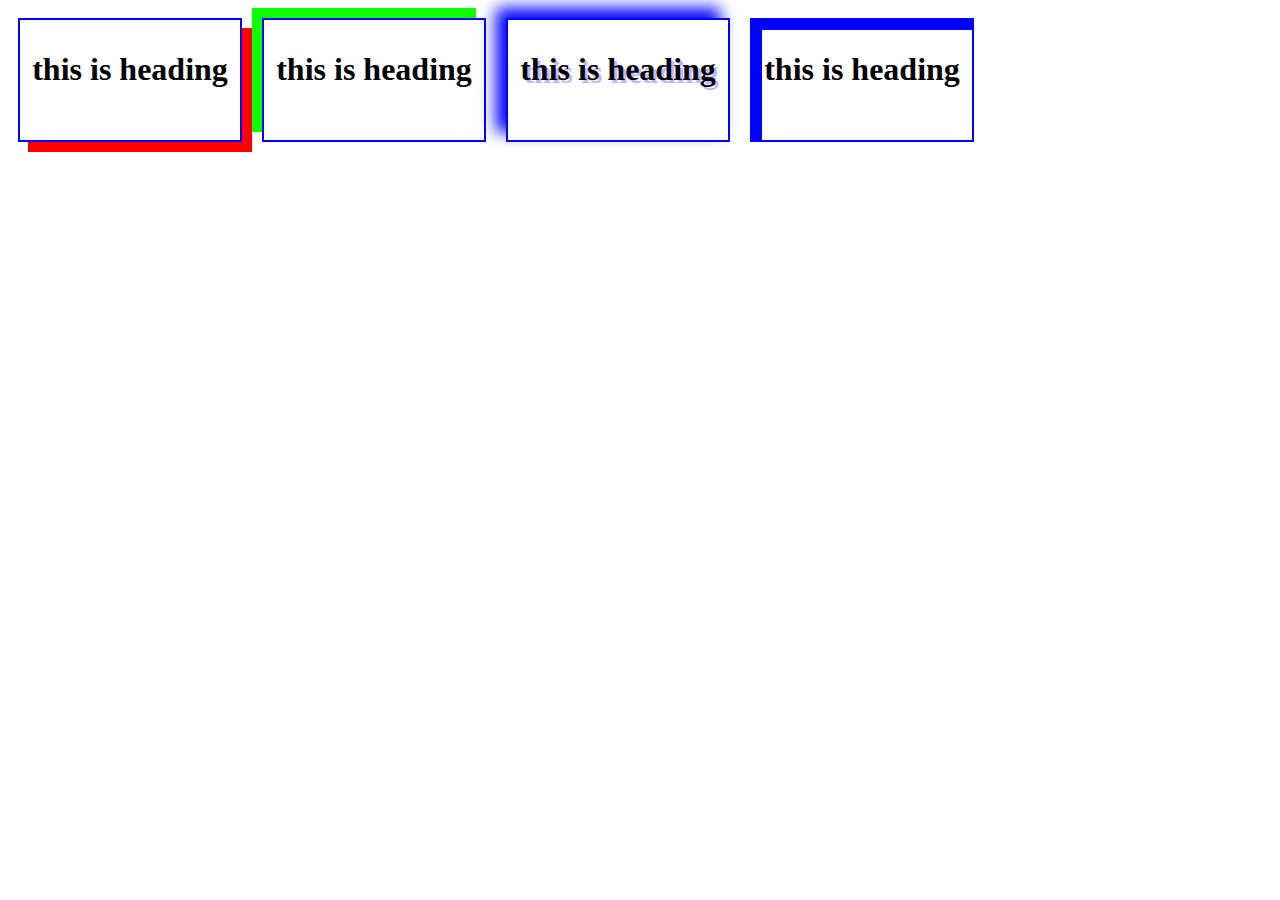
<file: html/css/boxshadow.html>
<!DOCTYPE html>
<html lang="en">
<head>
    <meta charset="UTF-8">
    <meta name="viewport" content="width=device-width, initial-scale=1.0">
    <title>boxshadow</title>
</head>
<style>
    /* globally accessibale */
    :root{
        --primary-color:blue;
        --danger-color:red;
        --maxw:700px;
    }
    .container{
        display: flex;
    }
    .box{
        border: 2px solid var(--primary-color);
        width: 200px;
        height: 100px;
        margin: 10px;
        padding: 10px;
        text-align: center;

    }
    #box1{
        /* x axsis y axsis */
        box-shadow: 10px 10px var(--danger-color);
    }
    #box2{
        box-shadow: -10px -10px rgb(13, 255, 0);
    }
    #box3{
        /* x axsis y axsis  blur radius spread radisus */
        box-shadow: -10px -10px 15px  blue ;
        text-shadow: 3px 3px rgba(34, 0, 255,0.3);
    }
    #box4{
       box-shadow: inset 10px 10px blue;
    }

</style>
<body>
    <div class="container">
        <div class="box" id="box1">
            <h1>this is heading</h1>
        </div>
        
        <div class="box" id="box2">
            <h1>this is heading</h1>
        </div>
        
        <div class="box" id="box3">
            <h1>this is heading</h1>
        </div>
        <div class="box" id="box4">
            <h1>this is heading</h1>
        </div>
        
    </div>
</body>
</html>
</file>
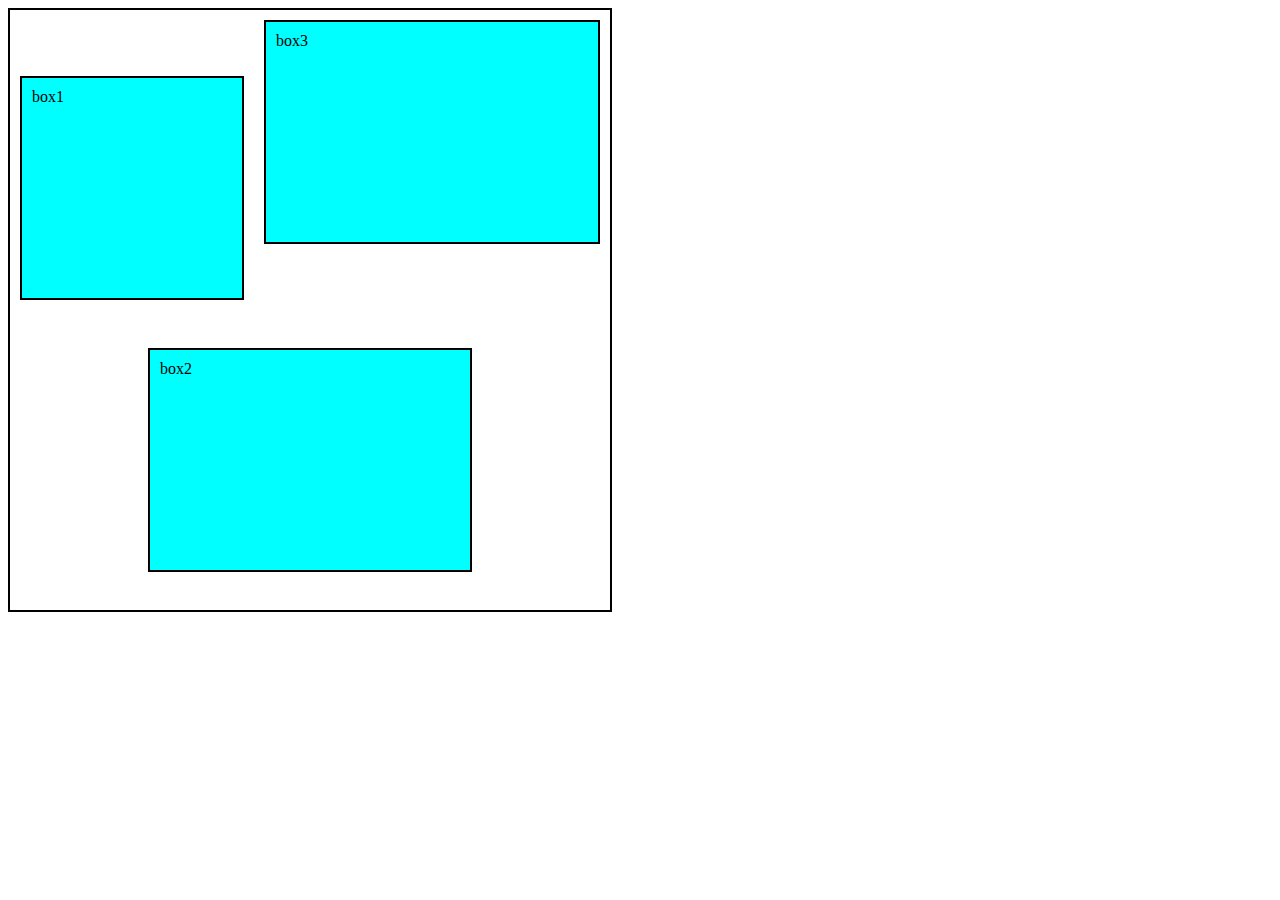
<file: html/css/flexboxp.html>
<!DOCTYPE html>
<html lang="en">
<head>
    <meta charset="UTF-8">
    <meta name="viewport" content="width=device-width, initial-scale=1.0">
    <title>flex box</title>

    <style>
        .container{
            height: 600px;
            width: 600px;
            border: 2px solid black;
            display: flex;
            flex-direction: row;
            flex-wrap: wrap-reverse;
/* flex direction + flex wrap */ 
            flex-flow: row wrap;

        justify-content: center;
        align-items: flex-start;
            
        }
        .item{
            width: 200px;
            height: 200px;
border: 2px solid black;
background-color: aqua;
display: flex;
margin: 10px;
padding: 10px;


        }
        #box-3{
            order: 2;
            flex-grow: 2 ;
            align-self:  flex-start;
           
        }
        #box-2{
            order: 3;
            flex-shrink: 3;
            flex-basis: 300px;
            align-self: center;

           
        }
        #box-1{
            align-self: flex-end;
            
/* flex grow flex shrink flex basis */
            /* flex: 2 2 2; */ 
        }
    </style>
</head>

<body>
    <div class="container">

<div class="item" id="box-1">box1</div>
<div class="item" id="box-2">box2</div>
<div class="item" id="box-3">box3</div>



    </div>
    
</body>
</html>
</file>
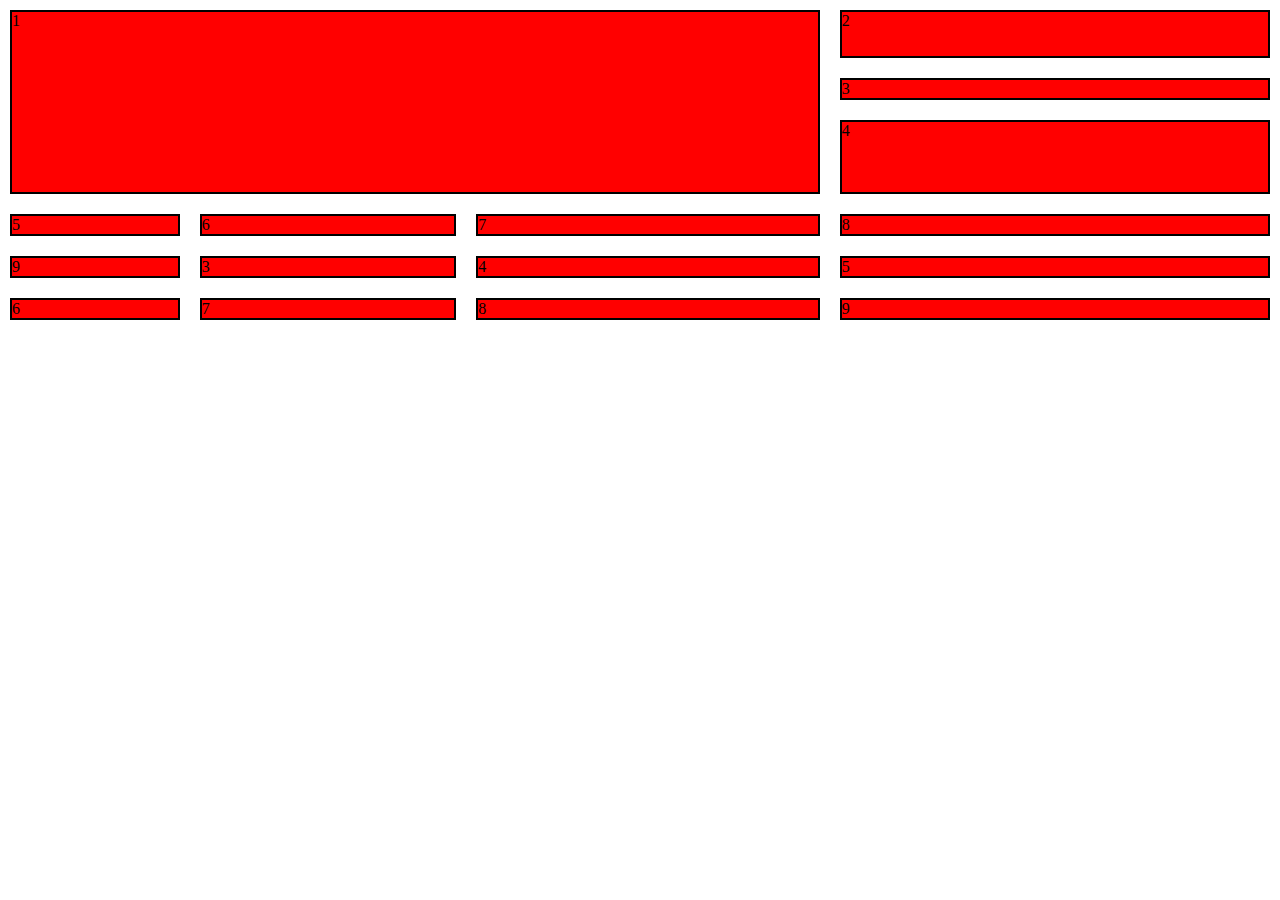
<file: html/css/grid.html>
<!DOCTYPE html>
<html lang="en">
<head>
    <meta charset="UTF-8">
    <meta name="viewport" content="width=device-width, initial-scale=1.0">
    <title>Document</title>
</head>
<style>
    .con{
        display: grid;
       grid-template-rows: 2fr 1fr 3fr;
       /* grid-template-rows: repeat(10,auto); */
       grid-gap: 1rem;
       grid-template-columns: 2fr 3fr 4fr 5fr;
       /* grid-auto-rows: 5fr; */
       /* grid-row-gap: 1rem;
       grid-column-gap: 1rem; */


/* for responsive use of grid  */
       /* grid-template-columns: repeat(autofit,minmax(400px,1fr)); */
       
  
      
     
     
       
    }
    .box{
        border: 2px solid black;
        background-color: red;
        margin: 2px;
    }
    .box:first-child{
        /* to merge columns or rows */
        grid-column: 1 / span 3;
        grid-row: 1 / span 3;
    }
</style>
<body>
    <div class="con">
    <div class="box">1</div>
    <div class="box">2</div>
    <div class="box">3</div>
    <div class="box">4</div>
    <div class="box">5</div>
    <div class="box">6</div>
    <div class="box">7</div>
    <div class="box">8</div>
    <div class="box">9</div>
    <div class="box">3</div>
    <div class="box">4</div>
    <div class="box">5</div>
    <div class="box">6</div>
    <div class="box">7</div>
    <div class="box">8</div>
    <div class="box">9</div>
</div>
</body>
</html>
</file>
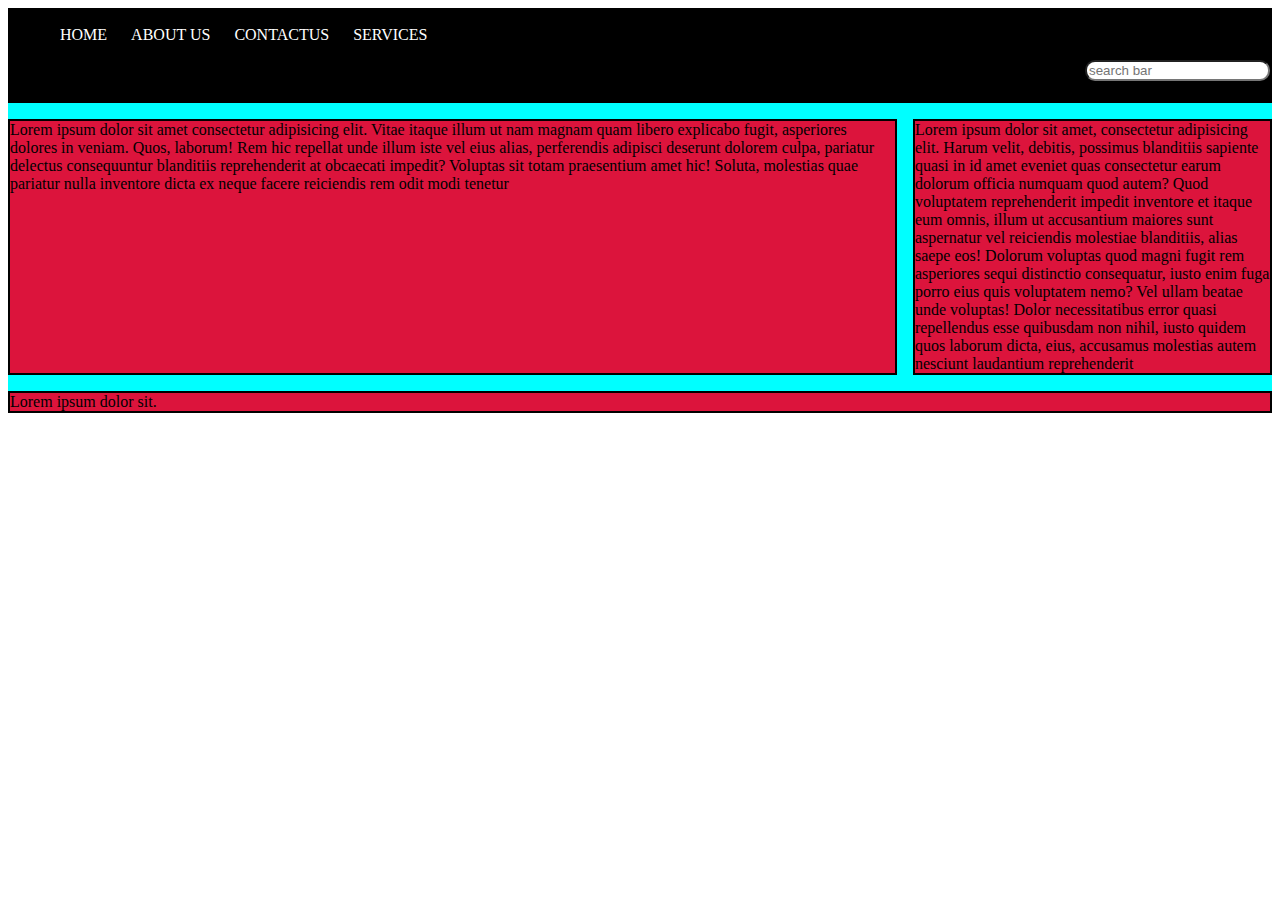
<file: html/css/gridlayout.html>
<!DOCTYPE html>
<html lang="en">
  <head>
    <meta charset="UTF-8" />
    <meta name="viewport" content="width=device-width, initial-scale=1.0" />
    <title>Document</title>
  </head>
  <style>
    /* body{
background-color: black;
    } */
    .container {
      display: grid;
      background-color: aqua;
      grid-gap: 1rem;
      grid-template-areas:
      'navbar navbar navbar navbar' 
      'section section section aside'
      'footer footer footer footer'
      ;
    }
    .item {
      border: 2px solid black;
      background-color: crimson;
    }
    #navbar{
        grid-area: navbar;
        background-color: black;
        
    }
    #section{
        grid-area: section;
    }
    #aside{
        grid-area: aside;
    }
    #footer{
        grid-area: footer;
    }
    li{
        list-style: none;
        text-decoration: none;
        display: inline;
        padding: 10px;
        color: white;
        cursor: pointer;

    }
    input[type='text']{
        float: right;
       margin-bottom: 20px;
       border-radius: 10px;
       
    }
    
  </style>
  <body>
    <div class="container">
      <nav class="item" id="navbar">
        <ul>
            <li>HOME</li>
            <li>ABOUT US</li>
            <li>CONTACTUS</li>
            <li>SERVICES</li>
        </ul>
        <input type="text" placeholder="search bar">
      </nav>
      <section class="item" id="section">
        Lorem ipsum dolor sit amet consectetur adipisicing elit. Vitae itaque
        illum ut nam magnam quam libero explicabo fugit, asperiores dolores in
        veniam. Quos, laborum! Rem hic repellat unde illum iste vel eius alias,
        perferendis adipisci deserunt dolorem culpa, pariatur delectus
        consequuntur blanditiis reprehenderit at obcaecati impedit? Voluptas sit
        totam praesentium amet hic! Soluta, molestias quae pariatur nulla
        inventore dicta ex neque facere reiciendis rem odit modi tenetur
     
      </section>
      <aside class="item" id="aside">
        Lorem ipsum dolor sit amet, consectetur adipisicing elit. Harum velit,
        debitis, possimus blanditiis sapiente quasi in id amet eveniet quas
        consectetur earum dolorum officia numquam quod autem? Quod voluptatem
        reprehenderit impedit inventore et itaque eum omnis, illum ut
        accusantium maiores sunt aspernatur vel reiciendis molestiae blanditiis,
        alias saepe eos! Dolorum voluptas quod magni fugit rem asperiores sequi
        distinctio consequatur, iusto enim fuga porro eius quis voluptatem nemo?
        Vel ullam beatae unde voluptas! Dolor necessitatibus error quasi
        repellendus esse quibusdam non nihil, iusto quidem quos laborum dicta,
        eius, accusamus molestias autem nesciunt laudantium reprehenderit
       
      </aside>
      <footer class="item" id="footer">Lorem ipsum dolor sit.</footer>
    </div>
  </body>
</html>
</file>
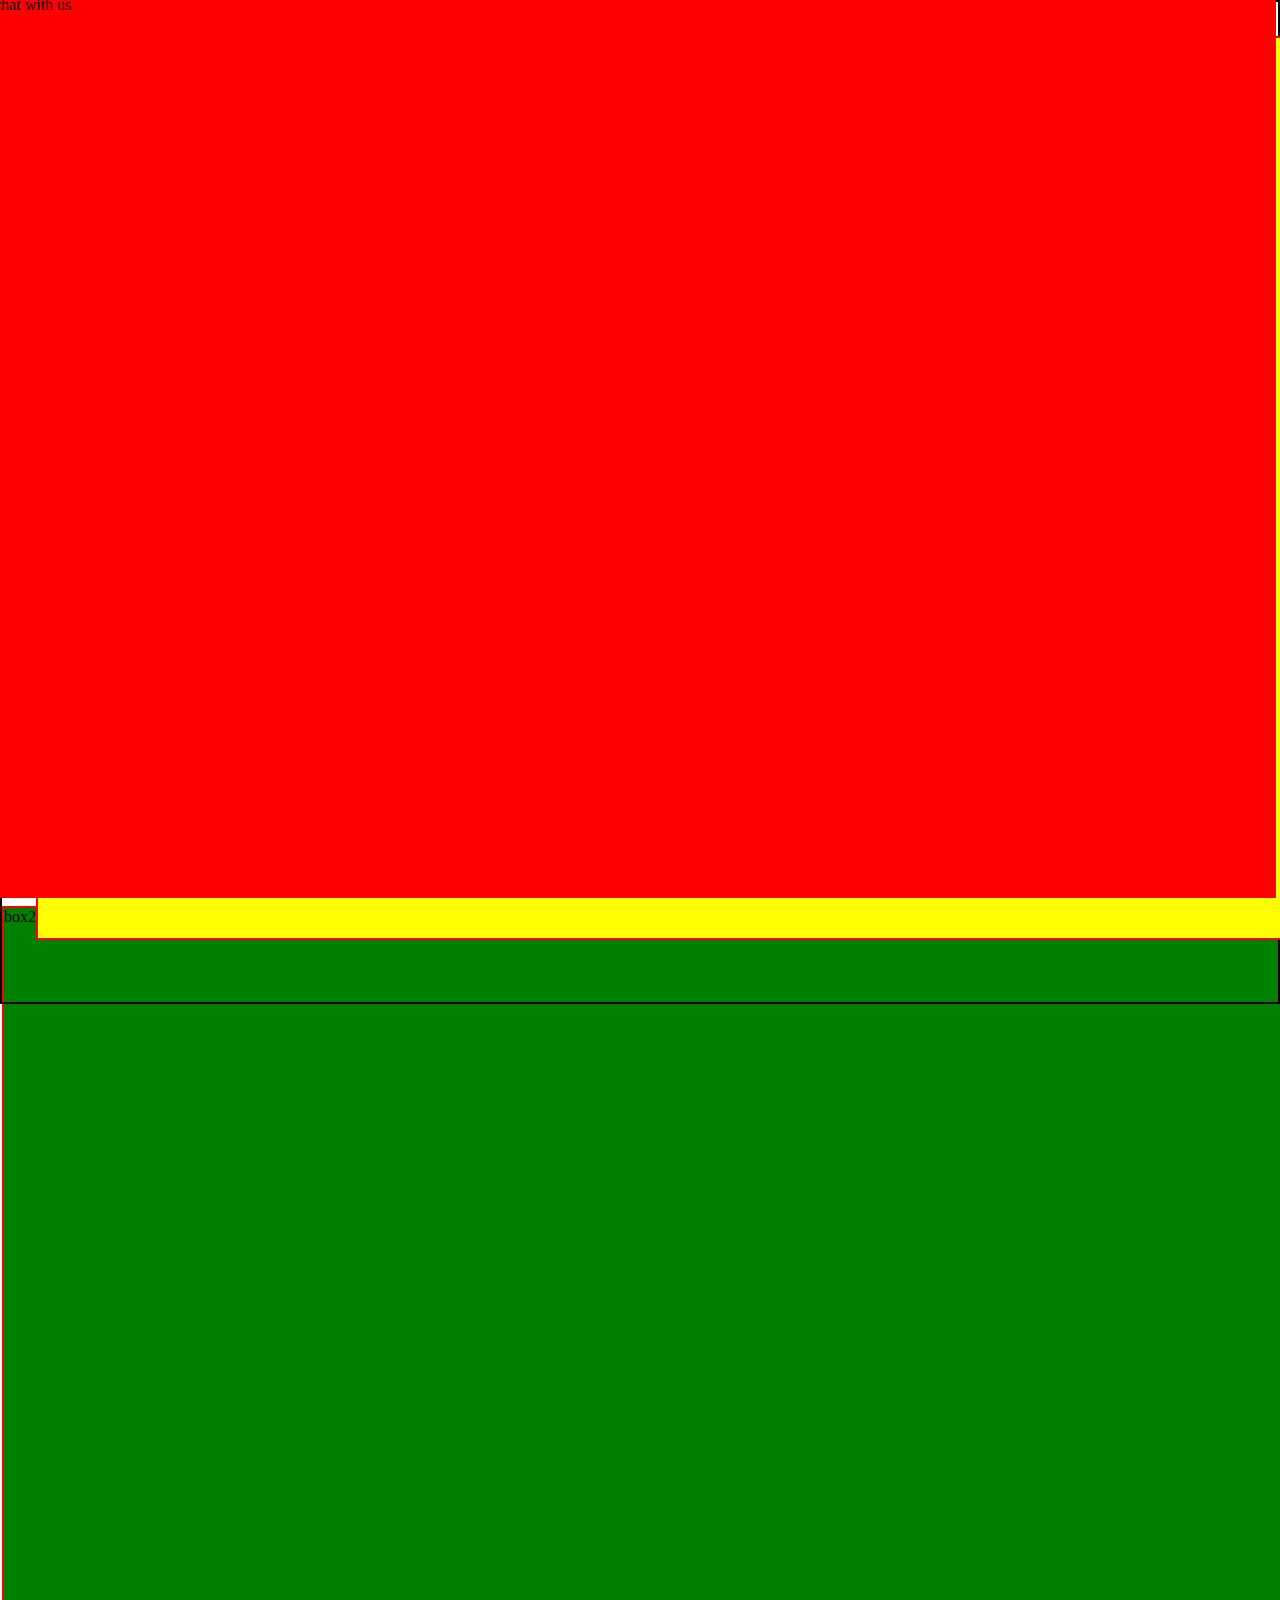
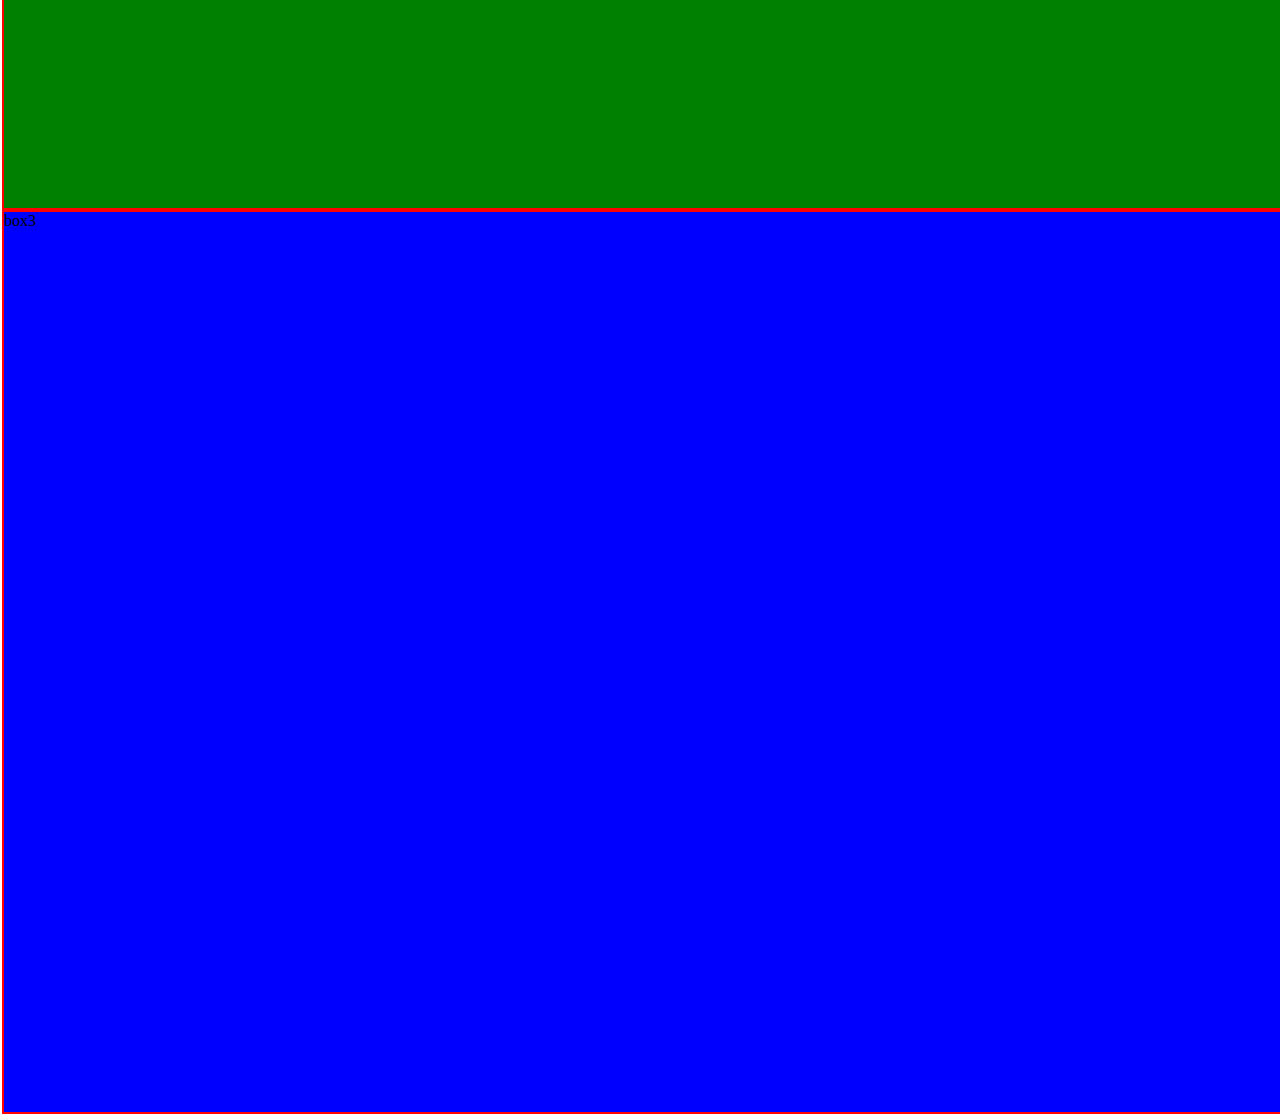
<file: html/css/practiceset2.html>
<!DOCTYPE html>
<html lang="en">
<head>
    <meta charset="UTF-8">
    <meta name="viewport" content="width=device-width, initial-scale=1.0">
    <title>Document</title>
</head>
<style>
  /* css reset */
  *{
    margin: 0;
    padding: 0;
  }
    .qwer{
        border: 2px solid red;
        height: 100vh;
        width: 100vw;
        display: inline-block;
        
       
    }
.abc{
border: 2px solid black;
height: 1000px;
}

#s{
    /* relative to its own orignal postion */
    position: relative;
    /* position: absolute; */
    /* relative to parent */
    top: 34px;
    left: 34px;
    background-color: yellow;
}
#wee{
    /* used for messages box etc */
    position: fixed;
   right: 4px;
   bottom: 2px;
   background-color: red;
}
#a{
    /* stick on top used in navabar etc */
    position: sticky;
   top: 4px;
   background-color: blue;
}
#w{
    /* stick on top used in navabar etc */
    position: sticky;
   top: 4px;
   background-color: green;
   z-index: -1;
   /* visibility: hidden; */

  
}
 
   /* filter: invert(100%); */


</style>
<body>
    <div class="abc">
   
        <box class="qwer" id="s">b0x1</box>
        <box class="qwer" id="w">box2</box>
        <box  class="qwer" id="a">box3 </box>
        <box  class="qwer" id="wee">chat with us</box>
    </div>
</body>
</html>
</file>
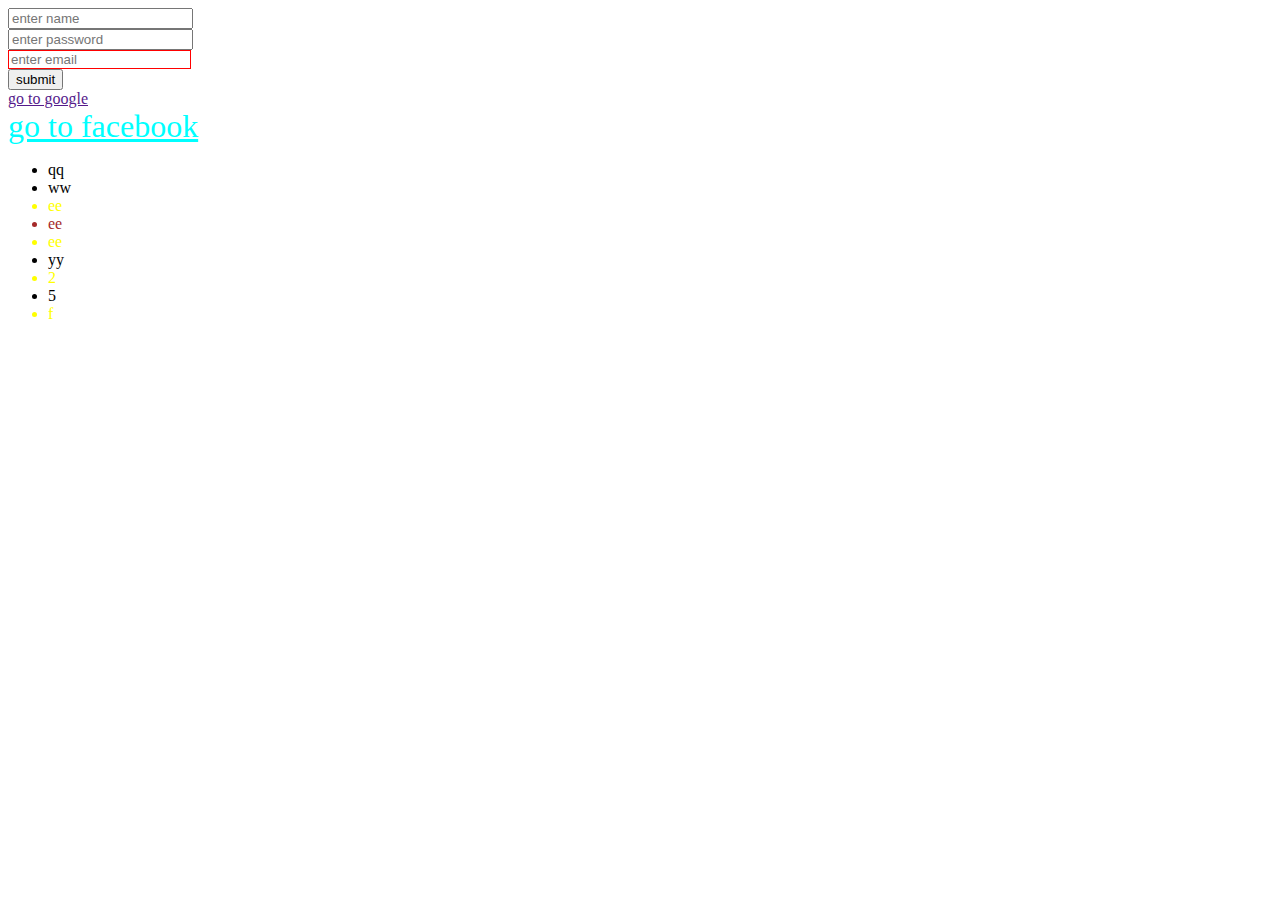
<file: html/css/selsctors.html>
<!DOCTYPE html>
<html lang="en">
<head>
    <meta charset="UTF-8">
    <meta name="viewport" content="width=device-width, initial-scale=1.0">
    <title>Document</title>
</head>
<style>
    input{
        display: block;
    }
a{
    font-size: 1rem;
}
a[target]{
font-size:2rem ;
color: aqua;
}
input[type='email']{
border: 1px solid red;
}
li:nth-child(4){
    color: brown;
}
li:nth-child(2n+3){
    color: yellow;
}


</style>
<body>
    <div>
        <form action="" class="form-control">
            <input type="text" placeholder="enter name">
            <input type="password"placeholder="enter password">
            <input type="email"placeholder="enter email">
            <input type="submit" value="submit">

            <a href="" >go to google</a><br>
            <a href="" target="_blank">go to facebook</a>

        </form>
        <ul>
            <li >qq</li>
            <li>ww</li>
            <li>ee</li>
            <li>ee</li>
            <li>ee</li>
            <li>yy</li>
            <li>2</li>
            <li>5</li>
            <li>f</li>
        </ul>
    </div>

</body>
</html>
</file>
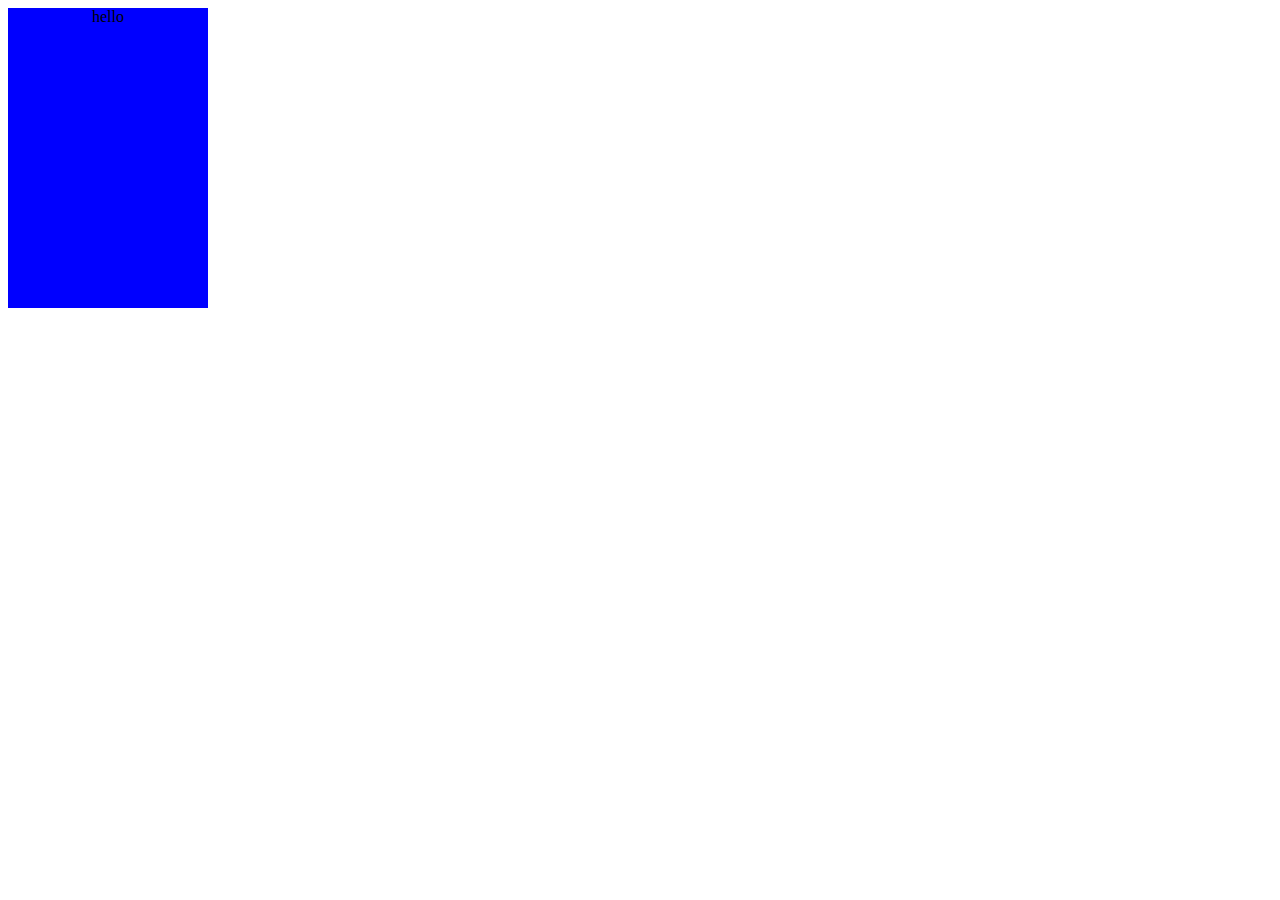
<file: html/css/transition.html>
<!DOCTYPE html>
<html lang="en">
<head>
    <meta charset="UTF-8">
    <meta name="viewport" content="width=device-width, initial-scale=1.0">
    <title>Document</title>
</head>
<style>
    #box{
        display: flex;
        height: 300px;
        width: 200px;
        justify-content: center;
      
        background-color: blue;

    transition-property: all;
transition-timing-function: ease-in-out;
transition-duration: 3s;
transition-delay: 2s;

    }
    #box:hover{
        background-color: blanchedalmond;
        transform:rotate(360deg);
    }
</style>
<div id="box">hello

</div>
<body>
    
</body>
</html>
</file>
